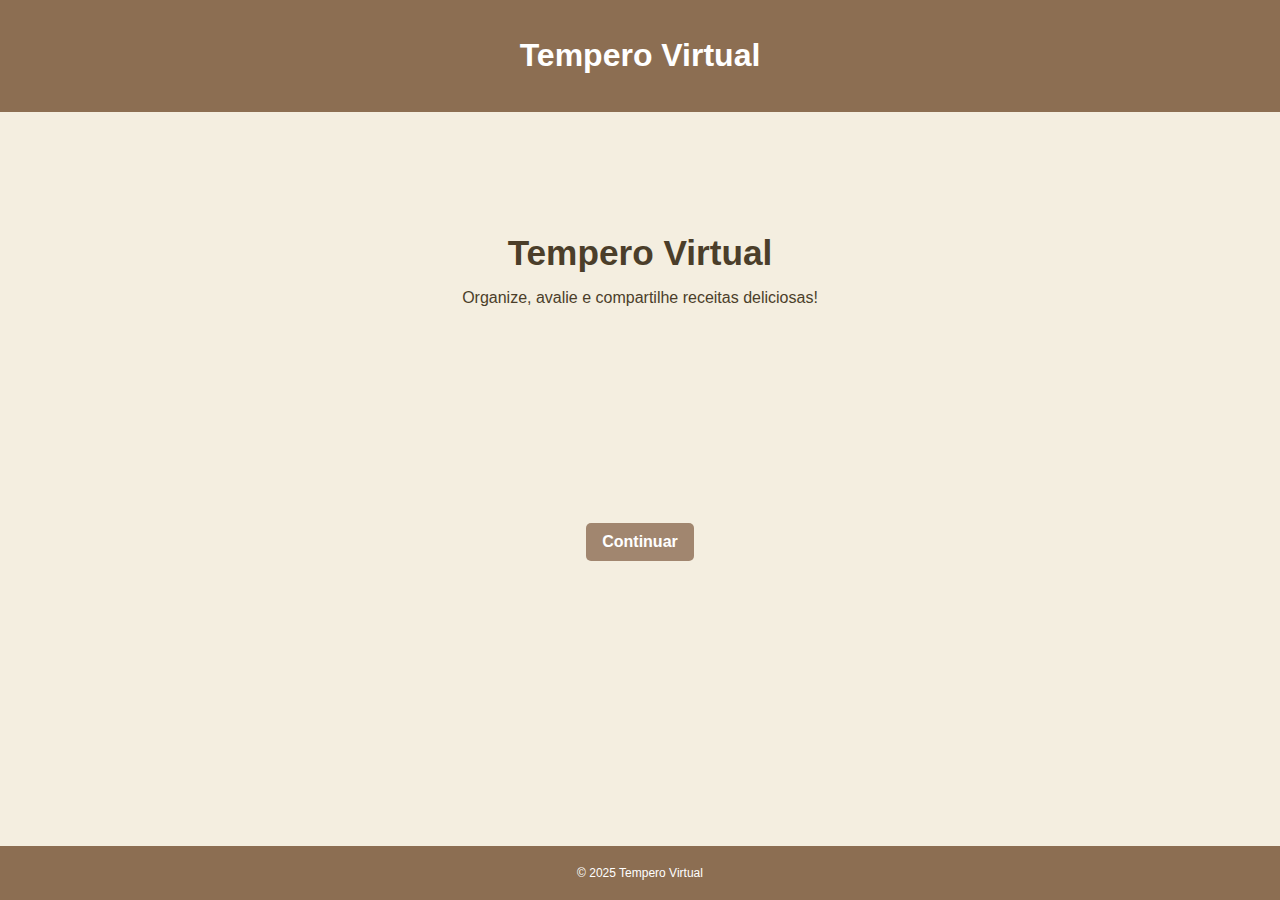
<file: frontend/html/index.html>
<!DOCTYPE html>
<html lang="pt-BR">
<head>
  <meta charset="UTF-8" />
  <meta name="viewport" content="width=device-width, initial-scale=1.0"/>
  <title>Tempero Virtual</title>
  <link rel="stylesheet" href="../css/style.css" />
</head>
<body>
  <header>
    <h1>Tempero Virtual</h1>
  </header>

  <main>
    <!-- Tela Inicial -->
    <section id="home">
      <h2>Tempero Virtual</h2>
      <p>Organize, avalie e compartilhe receitas deliciosas!</p>
      <button onclick="mostrarMenu()">Continuar</button>
    </section>

    <!-- Menu oculto inicialmente -->
    <nav id="menu-principal" style="display:none;">
      <button onclick="mostrarBuscar()">Buscar Receita</button>
      <button onclick="mostrarAdicionar()">Adicionar Receita</button>
      <button onclick="mostrarCarrinho()">Lista de Compras</button>
    </nav>

    <!-- Buscar -->
    <section id="buscar" style="display:none;">
      <h2>Buscar Receitas</h2>
      <input type="text" id="busca" placeholder="Digite um ingrediente, nome ou tag" oninput="buscarReceitas()" />
      <div id="resultados"></div>
    </section>

    <!-- Adicionar -->
    <section id="adicionar" style="display:none;">
      <h2>Adicionar Nova Receita</h2>
      <label for="nome">Nome da Receita:</label><br/>
      <input type="text" id="nome" /><br/>

      <label for="ingredientes">Ingredientes (separados por vírgula):</label><br/>
      <input type="text" id="ingredientes" /><br/>

      <label for="preparo">Modo de Preparo:</label><br/>
      <textarea id="preparo" rows="4"></textarea><br/>

      <label for="tags">Tags (ex: almoço, doce):</label><br/>
      <input type="text" id="tags" /><br/>

      <label for="imagem">Enviar Imagem:</label><br/>
      <input type="file" id="imagem" accept="image/*" /><br/><br/>

      <button onclick="salvarReceita()">Salvar Receita</button>
    </section>

    <!-- Lista de Compras -->
    <section id="carrinho" style="display:none;">
      <h2>Lista de Compras</h2>
      <ul id="lista-compras"></ul>
      <button onclick="limparLista()">Limpar Lista</button>
    </section>
  </main>

  <footer id="rodape">
    <p>&copy; 2025 Tempero Virtual</p>
  </footer>

  <!-- Script JS -->
  <script src="../js/script.js"></script>
</body>
</html>
</file>
<file: frontend/css/style.css>
/* Estilos globais */
body {
    margin: 0;
    font-family: Arial, sans-serif;
    background-color: #f4eee0; /* tom bege claro */
    color: #4b3e2a; /* marrom escuro */
  }
  
  header {
    background-color: #8c6e52; /* marrom médio */
    color: white;
    padding: 1rem;
    text-align: center;
  }
  
  nav {
    margin-top: 10px;
    text-align: center;
  }
  
  nav button {
    background-color: #a1866f;
    border: none;
    color: white;
    padding: 8px 16px;
    margin: 5px;
    border-radius: 5px;
    cursor: pointer;
    font-size: 14px;
  }
  
  nav button:hover {
    background-color: #8c6e52;
  }
  
  main {
    padding: 2rem;
    max-width: 800px;
    margin: 0 auto;
  }
  
  /* Tela inicial centralizada */
  #home {
    text-align: center;
    padding: 60px 20px;
  }
  
  #home h2 {
    font-size: 2.2rem;
    margin-bottom: 10px;
  }
  
  #home button {
    font-size: 16px;
    padding: 3opx 40px;
    background-color: #a1866f;
    color: white;
    border: none;
    border-radius: 5px;
    cursor: pointer;
    margin-top: 200px; /* aqui aumenta o espaço acima */
  }
  
  input,
  textarea {
    width: 100%;
    max-width: 600px;
    padding: 10px;
    margin: 8px 0;
    border: 1px solid #ccc;
    border-radius: 5px;
    background-color: #fff9f1;
    color: #4b3e2a;
    font-size: 14px;
  }
  
  button {
    background-color: #a1866f;
    color: white;
    padding: 10px 16px;
    border: none;
    border-radius: 5px;
    cursor: pointer;
    font-weight: bold;
    margin: 10px 0;
  }
  
  button:hover {
    background-color: #8c6e52;
  }
  
  /* Resultados de receitas */
  #resultados div {
    margin-bottom: 20px;
    padding: 15px;
    border: 1px solid #d2bba0;
    background-color: #fff6e5;
    border-radius: 5px;
  }
  
  #resultados img {
    width: 100%;
    max-width: 300px;
    border-radius: 10px;
    margin-bottom: 10px;
  }
  
  /* Separador */
  hr {
    border: none;
    border-top: 1px solid #d2bba0;
    margin: 20px 0;
  }
  
  /* Lista de compras */
  #lista-compras {
    list-style: disc;
    padding-left: 20px;
  }
  
  #carrinho {
    padding-top: 1rem;
  }
  
  /* Rodapé */
  footer {
    background-color: #8c6e52;
    color: #fff;
    text-align: center;
    font-size: 12px;   /* bem pequeno */
    padding: 8px 0;
    position: fixed;   /* gruda no rodapé */
    bottom: 0;
    left: 0;
    width: 100%;
  }
</file>
